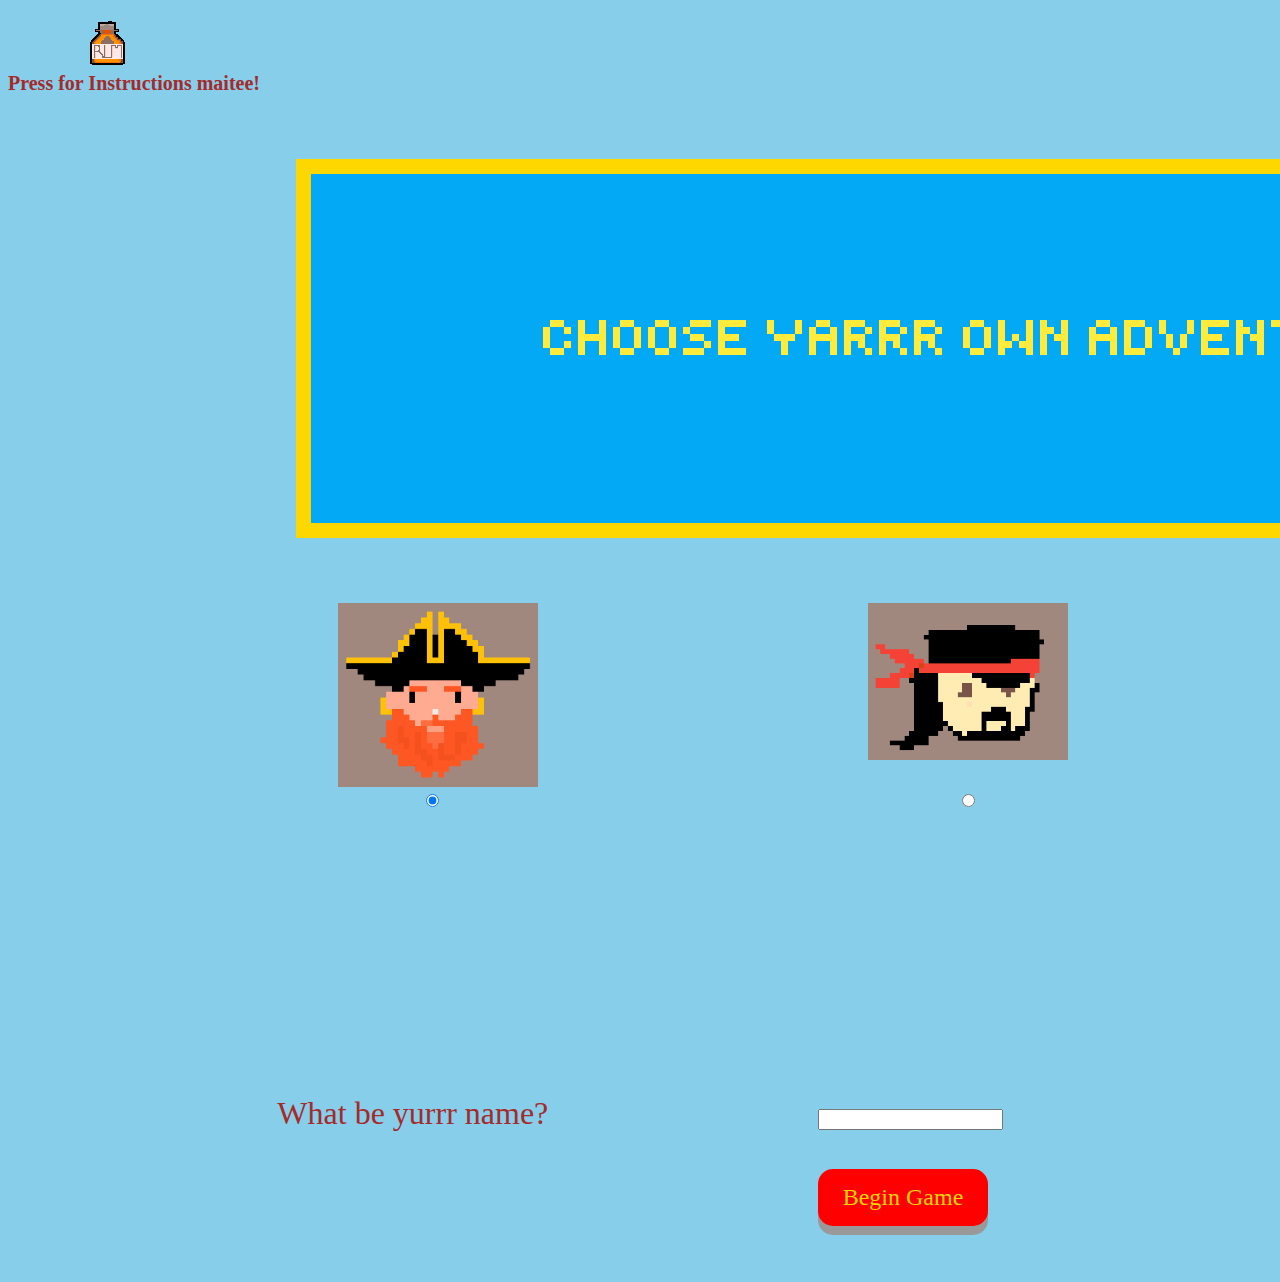
<file: index.html>
<!DOCTYPE html>
<html lang="en">
<head>
    <link href="css/reset.css" type="text" rel="stylesheet"/>
    <link href="css/about.css" type="text/css" rel="stylesheet"/>
    <meta charset="UTF-8">
    <meta name="viewport" content="width=device-width, initial-scale=1.0">
    <title>Document</title>
</head>
<body>
    <!-- side nav  -->
    <div id="mySidenav" class="sidenav">
        <a href="javascript:void(0)" class="closebtn" onclick="closeNav()">&times;</a>
        <h2 class="howto">How to play</h2>
        <p class="howto">Ahoy matey! Welcome to (Pirate Adventure)! This is a choose your own adventure game where you captain your own pirate ship. Make decisions to survive and to end up with as much booty as possible. You will have to choose your path every step of the way by clicking on the choice you think is best. Life without rum is not worth living, so you will not survive without it. You may lose rum with each risky choice you make. It may be worth it to gain more booty. Start the game by picking your favorite character and entering your pirate name. The seven seas await!</p>
        <br>
        <br>
        <br>
        <br>
        <br>
        <br>
        <br>
        <a href="about.html">Meet The Crew</a>
      </div>
      <div id="click">
      <!-- Use any element to open the sidenav -->
      <span id="menu" onclick="openNav()"><img src="img/rum.png" alt=""></span>
      
      <!-- Add all page content inside this div if you want the side nav to push page content to the right (not used if you only want the sidenav to sit on top of the page -->
      <br>
       <b> Press for
Instructions maitee!</b>
      </div>
<!-- side nav  -->
    <h1 id="homeh1">
    <img src="img/header (2).png" alt="">
    </h1>
<form id="form">
    <section id="home2">
        <div class="homeimg2"><img src="img/toughGuy.png" alt="" width="200px"></div>
        <div class="homeimg2"><img src="img/funGuy.png" alt="" width="200px"></div>
        <div class="homeimg2"><img src="img/smartGuy.png" alt="" width="200px"></div>
    </section>
    <section id="homeradio1">
        
            <input class="homeradio2" checked="true" type="radio" id="fighter" name="character" value="fighter">
            <input class="homeradio3" type="radio" id="funGuy" name="character" value="funGuy">
            <input class="homeradio4" type="radio" id="smartGuy" name="character" value="smartGuy">
          
    </section>


    <section id="homeform3">
        <div>
       What be yurrr name?
        </div>
        <div>
             <input id="userName" type=“text” name=“firstname” required>
              <br>
              <br>
            <button type=“submit” value=“submit”>Begin Game</button>
        </div>
        </form>
            
    </section>

    <section id="homebutton">
        <div>

       </div>  
    </section>
    
    <footer></footer>
    <script src="js/app.js"></script>
</body>
</html>
</file>
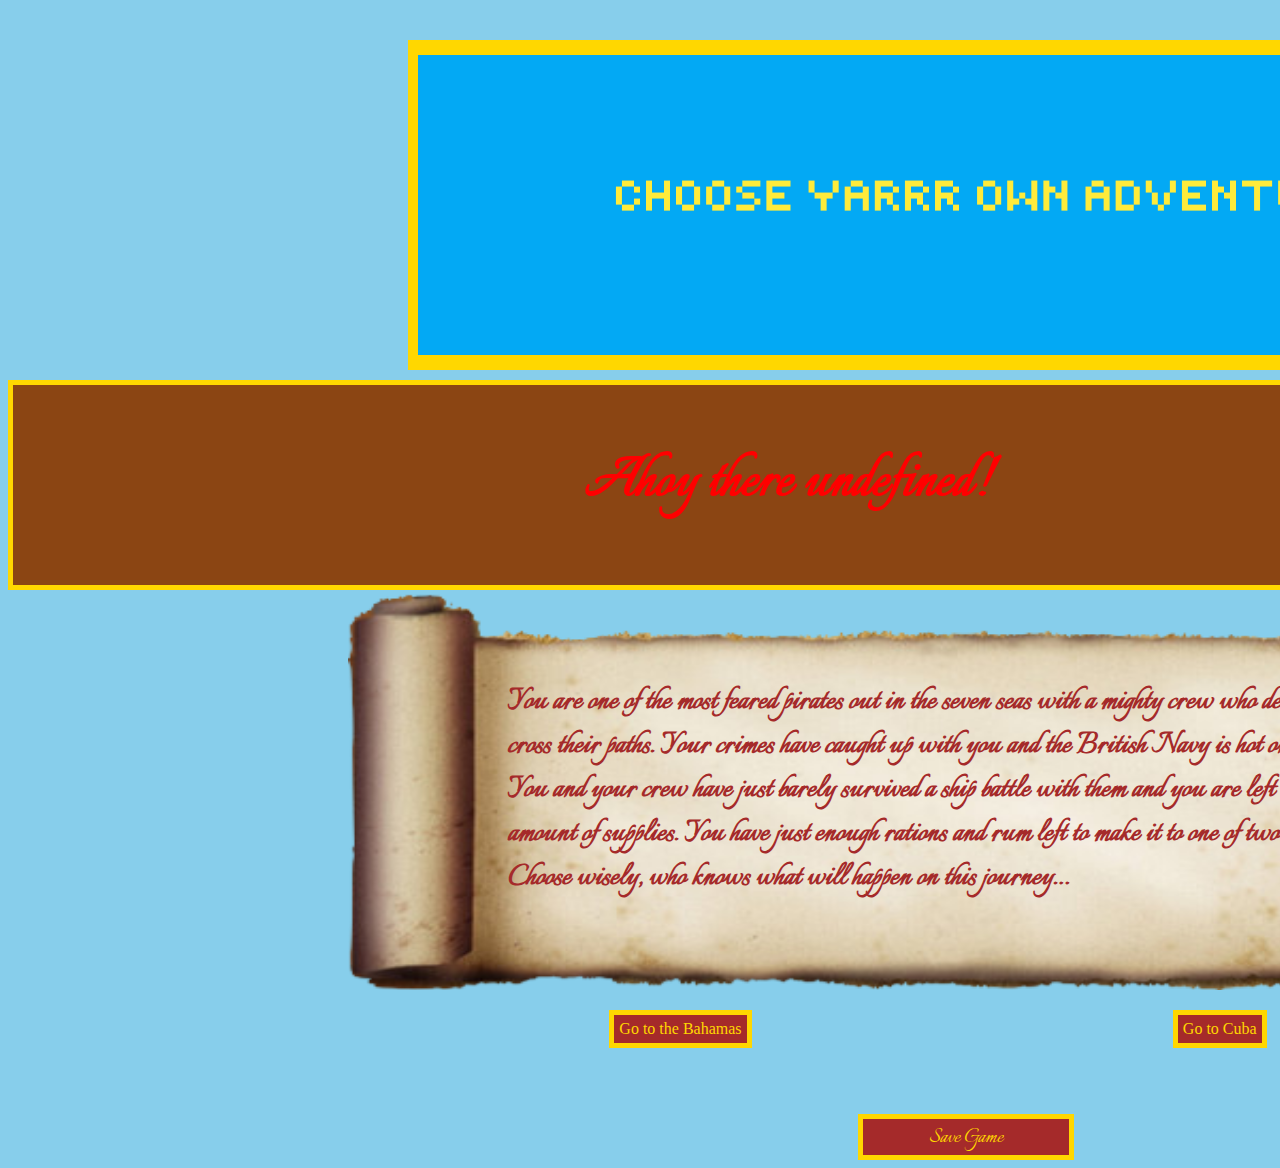
<file: game.html>
<!DOCTYPE html>
<html lang="en">
<head>
    <link href="css/reset.css" type="text" rel="stylesheet"/>
    <link href="css/game.css" type="text/css" rel="stylesheet"/>
    <link href="https://fonts.googleapis.com/css2?family=Italianno&display=swap" rel="stylesheet">
    <meta charset="UTF-8">
    <meta name="viewport" content="width=device-width, initial-scale=1.0">
    <title>Pirate Adventure </title>
</head>
<body>
    <h1> 
        <img src="img/header (2).png" alt="" height="300px">
    </h1> 
    
<section id="stats">

  
</section>



<!-- this section is for the life and coin meters -->
<section id="narrative">
    
    <div id="pic1"></div>
    <h2 id = "username"></h2>
    <div id="statPic"><img id="rumBottle" src="img/rum.png" alt=""> <img  src="img/booty2.png" alt="" width="75px"> </div>
    <div id="changingstats1">
        <ul id="changingStats">
            <li class="booty">Rum: 200</li>
            <li class="booty"> Booty: 200</li>
        </ul>
    </div>
    <!-- this is for the power money bars -->
    <!-- <div id="changingstats2">
        <ul class="changingstats2">
            <li id="coinmeter">Coin meter</li>
            <li id="rummeter">Rum Meter</li>
            <li id="spiritmeter">Spirit Meter</li>
            
        </ul>
    </div>  -->
</section>
<!-- this is the narrative bar 2 -->
<!-- <h2> Narrative</h2> -->
<img id="scroll" src="img/scroll4.png" alt="" width="1200px" height="400px">
<section id="narrative-text">
    <strong> You are one of the most feared pirates out in the seven seas with a mighty crew who destroy all who cross their paths. Your crimes have caught up with you and the British Navy is hot on your trail. You and your crew have just barely survived a ship battle with them and you are left with  a low amount of supplies. You have just enough rations and rum left to make it to one of two destinations. Choose wisely, who knows what will happen on this journey…</strong>
</section>




<!-- this section is for choices -->
<section id="choice">
    <!-- <div class="choice1"><img src="img/images.jpeg" alt="" width="820px" height="400px"></div>
    <div class="choice2"><img src="img/images.jpeg" alt="" width="820px" height="400px"></div> -->
</section>

<!-- this is for the save bar -->
<form action="">
    <section id="savebutton">
        Save Game
     <!-- <p class="save">save bar</p> -->
    </section>
    <section id="savebar">
    <div>
        
    </div>
</section>
</form>



 

<footer></footer>
<script src="js/game.js"></script>
<script src="js/app.js"></script>

</body>
</html>
</file>
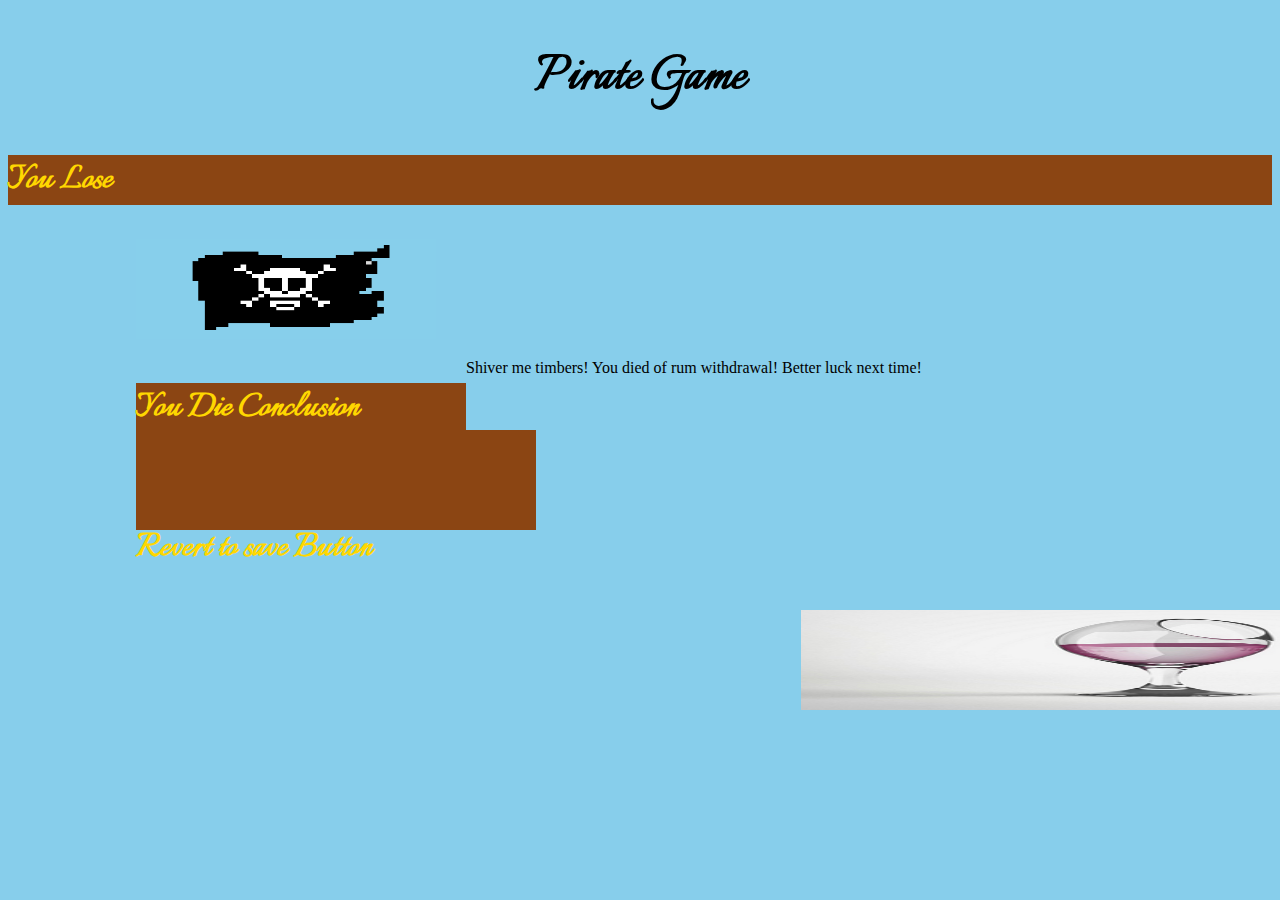
<file: lose.html>
<!DOCTYPE html>
<html lang="en">
<head>
    <link href="css/reset.css" type="text" rel="stylesheet"/>
    <link href="css/lose.css" type="text/css" rel="stylesheet"/>
    <link href="https://fonts.googleapis.com/css2?family=Italianno&display=swap" rel="stylesheet">
    <meta charset="UTF-8">
    <meta name="viewport" content="width=device-width, initial-scale=1.0">
    <title>Document</title>
</head>
<body>
   <h1> Pirate Game </h1>

    <h2>You Lose</h2>

    <section id="sec2">
    <div class="img2">
        <img src="img/skulls.png" width="300px"
        height="100px">
    </div>
    
    <div id="h3">
    <h3>You Die Conclusion</h3>
    </div>


    <section id="sec3">
        <p>Shiver me timbers! You died of rum withdrawal! Better luck next time!</p>
    <div class="img3">

    </div>
    </section>




    <h4 id="revert">Revert to save Button</h4>

    <section id="sec4">

    <div class="img4">

        <img src="img/wine-glass.jpg" width="750px"
        height="100px">
    </div>
    </section>


    <footer></footer>
    <script src="js/lose.js"></script>
    <script src="js/app.js"></script>
</body>
</html>
</file>
<file: css/about.css>
/* this css sheet is for both index and the about html */


body{
    background-color: skyblue;
}
h1{
    border: solid 15px gold;
    font-size: 6em;
    display: flex;
    justify-content: center;
    margin-bottom: 50;
    font-family: 'Italianno', cursive;
    background-color: #03a8f4;
}
h2{
    font-size: 50px;
    display: flex;
    justify-content: center;
    font-family: 'Italianno', cursive;
}
#sec1{
  
    width: 1920px;
    display: flex;
    justify-content: left;
    margin-bottom: 300px;
}

#sec2{
    width: 1920px;
    display: flex;
    justify-content: left;
}
.div1{

    margin-left: 50px;
}
.img1{
    margin-right: 50px;
    float: left;
}
 .div2{
    margin-left: 960px;
 }
 .img2{
    margin-right: 50px;
    float: left;
 }
 .div3{

    margin-left: 50px;
}
.img3{
    margin-right: 50px;
    float: left;
}

 .div3{
    margin-left: 50px;

 }



 .div4{
    margin-left: 960px;
     
 }
 .img4{
    margin-right: 50px;
    float: left;
 }

 #home2{
     width: 1920px;
     display: flex;
     justify-content: space-evenly;
 }
 .homeimg{
     display: flex;
     justify-content: space-evenly;
     margin-bottom: 50px;
 }

#homeh1{
    margin-left: 3em;
    width: 1369px;
    display: flex;
    justify-content: center;
}

#homeform3{
    color: brown;
    font-size: 2em;
    font-family: 'Italianno', cursive;
    margin-top: 9em;
    display: flex;
    justify-content: space-evenly;
}

#homebutton{
    width: 1920px;
    display: flex;
    justify-content: left;
    margin-left: 300px;
    margin-top: 3em;
}

#homeradio1{
    width: 1920px;
    display: flex;
    justify-content: space-evenly;
}

.homeradio3{
    margin-left: 8em;
    margin-right: 8em;
}






button {
    font-family: 'Italianno', cursive;
    display: inline-block;
    padding: 15px 25px;
    font-size: 24px;
    cursor: pointer;
    text-align: center;
    text-decoration: none;
    outline: none;
   color: gold;
    background-color: red;
    border: none;
    border-radius: 15px;
    box-shadow: 0 9px #999;
  }
  
  button:hover {background-color: tomato}
  
  button:active {
    background-color: tomato;
    box-shadow: 0 5px #666;
    transform: translateY(4px);
  }


  /* The side navigation menu */
.sidenav {
    height: 100%; /* 100% Full-height */
    width: 0; /* 0 width - change this with JavaScript */
    position: fixed; /* Stay in place */
    z-index: 1; /* Stay on top */
    top: 0; /* Stay at the top */
    left: 0;
  background-color: brown;
    overflow-x: hidden; /* Disable horizontal scroll */
    padding-top: 60px; /* Place content 60px from the top */
    transition: 0.5s; /* 0.5 second transition effect to slide in the sidenav */
  }
  
  /* The navigation menu links */
  .sidenav a {
    padding: 8px 8px 8px 32px;
    text-decoration: none;
    font-size: 25px;
    color: aqua;
    display: block;
    transition: 0.3s;
}

/* When you mouse over the navigation links, change their color */
.sidenav a:hover {
    color: gold;
  }
  
  /* Position and style the close button (top right corner) */
  .sidenav .closebtn {
    position: absolute;
    top: 0;
    right: 25px;
    font-size: 36px;
    margin-left: 50px;
  }
  
  /* Style page content - use this if you want to push the page content to the right when you open the side navigation */
  #main {

    transition: margin-left .5s;
    padding: 20px;
  }
  
  /* On smaller screens, where height is less than 450px, change the style of the sidenav (less padding and a smaller font size) */
  @media screen and (max-height: 450px) {
    .sidenav {padding-top: 15px;}
    .sidenav a {font-size: 18px;}
  }

  #menu{
      cursor: pointer; 
      height: 900px;
      width: 900px;
      margin-left: 4em;
      
      color: gold;
      margin-top: 300px;
    }
    #click{
        margin-top: 1em;
        font-size: 20px;
        font-family: 'Italianno', cursive;
      color:brown;
    }

    .howto{
        color: aqua;
    }

/* this is for the side nav  */
</file>
<file: css/game.css>
body{
background-color:#87CEEB;

}


ul {
    list-style: none;
   }

h1{
    border: solid 15px gold;
    width: 1165px;
    display: flex;
    justify-content: center;
    font-family: 'Italianno', cursive;
    font-size: 60px;
    margin-left: 400px;
    /* margin:  auto; */
    margin-bottom: 10px;
    
}
h2{
    width: 960px;
    display: flex;
    justify-content: center;
    font-family: 'Italianno', cursive;
    font-size: 50px;
}

#username{
    font-size:50pt;
    margin-right:20px;
}
#statPic{
    width:50px;
    margin-right: -100px;
    margin-top: 14px;
}
#narrative{
    width: 960px;
    margin-bottom: 2em;
   
}

#choice{
    width: 960px;
    display: flex;
    justify-content: space-evenly;
}
#pic{
   width: 250px;
   height:200px;
   
}
#narrative{
    width: 1800px;
    height: 200px;
    border: solid 5px gold;
    background-color:  #8b4513;
    display: flex;
  justify-content: space-evenly;
    margin:auto;
    color: red;
    font-family: 'Italianno', cursive;
    font-size: 15px;
   
}

.booty{
    text-align: left;
}
#rumBottle{
    margin-left: 15px;
    margin-right:25px;
}


#scroll{
    margin-left:340px;
}

.choice1{
  margin-left: 70px;
  margin-right:50 px;
    float: left;
}

.choice2{
   margin-right:70 px;
   margin-left: 50px;
    float: right;
}

#savebar{
    
    width: 960px;
    display: flex;
    justify-content: center;
    font-family: 'Italianno', cursive;
}

#savebutton{
    width: 200px;
    height: 30px;
   display: flex;
   justify-content: center;
    text-align: center;
    font-family: 'Italianno', cursive;
    font-size: 25px;
    cursor: pointer;
    color: gold;
    background-color: brown;
    border: solid 5px gold;
    padding: 3px;
    margin-left: 850px;
    margin-top: 2em;
}

/* this cchanges rum and booty */
#changingstats1{
    font-size: 2em;
    color: yellow;
   
}

/* this changes meters */
#changingstats2{
    font-size: 1em;
    /* margin-right: 20em; */

  
   
}

/* #pic1{
    float: left;
   
} */


#coinmeter{
    background-color: yellow;
    border-style: crimson 1px;
    margin-bottom: 1px;
    width: 200px;
    height: 20px;
}

#rummeter{
    background-color: yellow;
    margin-bottom: 1px;
    width: 200px;
    height: 25px;

}

#spiritmeter{
    background-color: yellow;
    width: 200px;
    height: 25px;

}


#narrative-text{
    color: brown;
    font-family: 'Italianno', cursive;
    font-size: 35px;
    font-weight: bold;
    width: 920px;
    height: auto;
    position: absolute;
    top: 630px;
    margin-left: 500px;
    margin-top: 50px;

}
/* this changes the choice words */
#choice{
    width:1500px;
    margin-left: 180px;
  
    
}

#choice p{
    cursor: pointer;
    color: gold;
    background-color: brown;
    border: solid 5px gold;
    padding: 5px;
}




/* /* /* #narrative-text{
    width: 100px;
    height: 50px;
    background-color: yellow */
/* }
</file>
<file: css/lose.css>
body{
    background-color: skyblue;
}


h1{
    display: flex;
    justify-content: center;
    font-family: 'Italianno', cursive;
    font-size: 60px;
}

.img2{

}

h2{
    font-family: 'Italianno', cursive;
    background-color: saddlebrown;
    color: gold;
    font-size: 40px;
    height: 100x;
    widows: 160px;
    
}
    

h3{
    font-family: 'Italianno', cursive;
    background-color: saddlebrown;
    color: gold;
    font-size: 40px;
    height: 100px;
    width: 330px;
    float: left; 
    
}

#h3{
    width: 1920px;
}

h4{
    font-family: 'Italianno', cursive;
    font-size: 40px;
    background-color: saddlebrown;
    color: gold;
    font-size: 40px;
    height: 100px;
    width: 400px;
}

#sec2{
    margin-left: 8em;
    margin-right: 8em;
}

.img3{

}

#sec3{
    margin-left: 8em;
    margin-right: 8em;

}

.img4{

}

#sec4{
margin-left: 5em;
margin-right: 5em;
margin-top: 5em;
display: flex;
justify-content: center;
width: 1920px;
}
</file>
